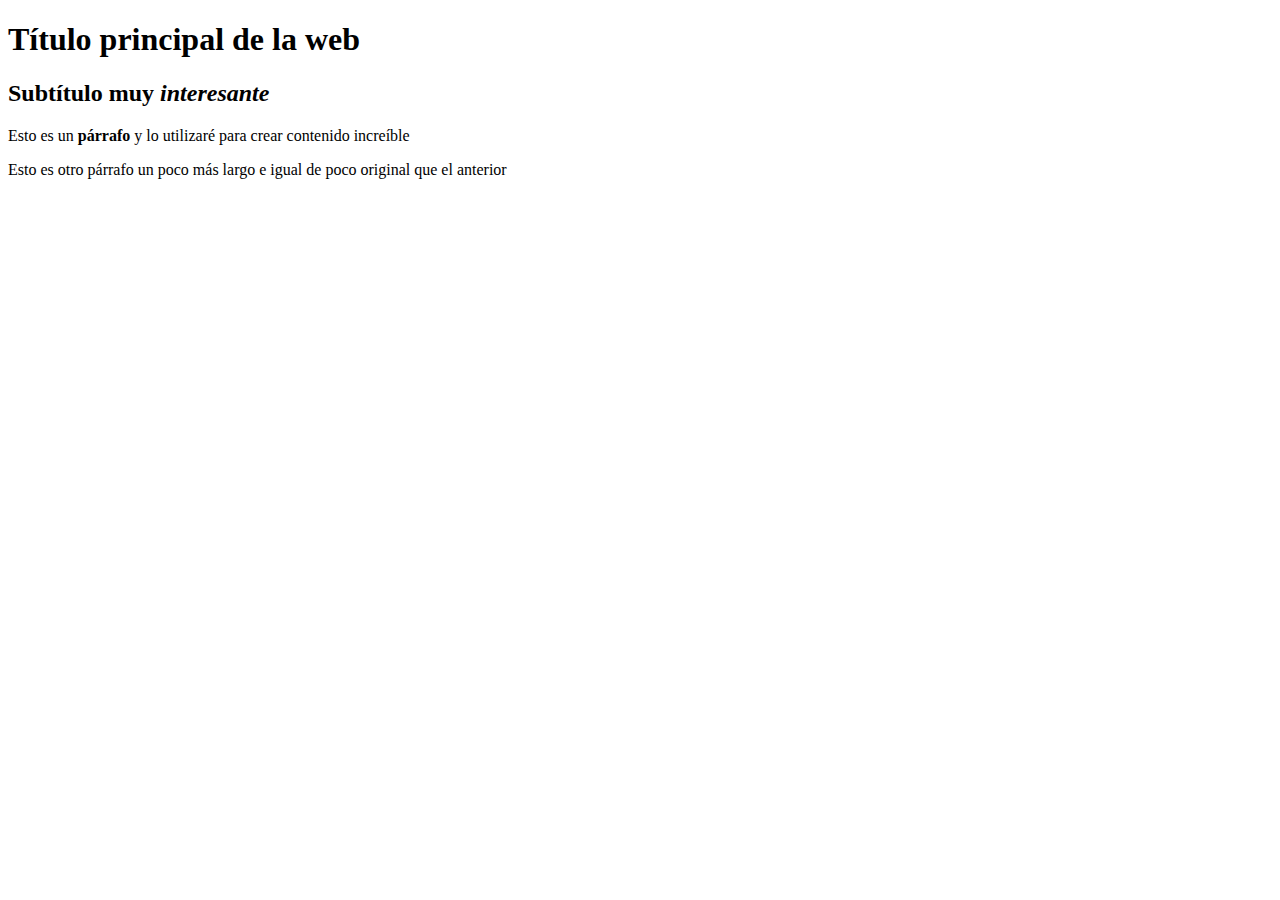
<file: index.html>
<!DOCTYPE html>
<html>
      <head>
      	     <meta charset="utf-8">
             <title>Mi primera web</title>
      </head>
      <body>

      	     <h1>Título principal de la web</h1>
      	     <h2>Subtítulo muy <em>interesante</em></h2>
      	     

             <p>Esto es un <strong>párrafo</strong> y lo utilizaré para crear contenido increíble</p>
             <p>Esto es otro párrafo un poco más largo e igual de poco original que el anterior</p>

      </body>
</html>
</file>
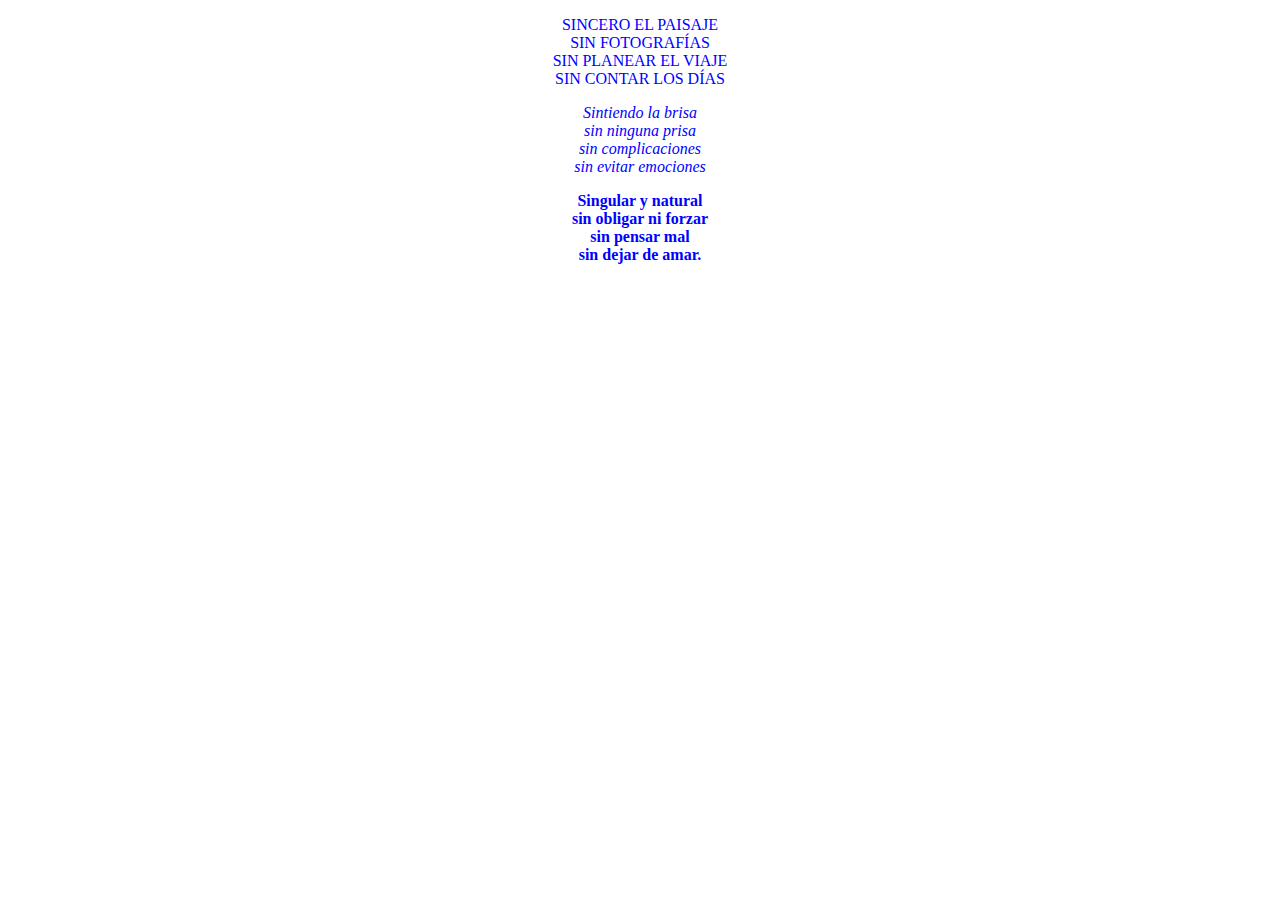
<file: externa.html>
<!DOCTYPE html>
<html>
    <head>
        <title>Mi primer ejercicio CSS</title>
        <meta charset="UTF-8">
		<link rel="stylesheet" type="text/css" href="externa.css">
    </head>
    <body>
        <p id="primero">Sincero el paisaje<br>
        sin fotografías<br>
        sin planear el viaje<br>
        sin contar los días</p>

        <p id="segundo">Sintiendo la brisa<br>
        sin ninguna prisa<br>
        sin complicaciones<br>
        sin evitar emociones</p>
        
        <p id="tercero">Singular y natural<br>
        sin obligar ni forzar<br>
        sin pensar mal<br>
        sin dejar de amar.</p>
    </body>
</html>
</file>
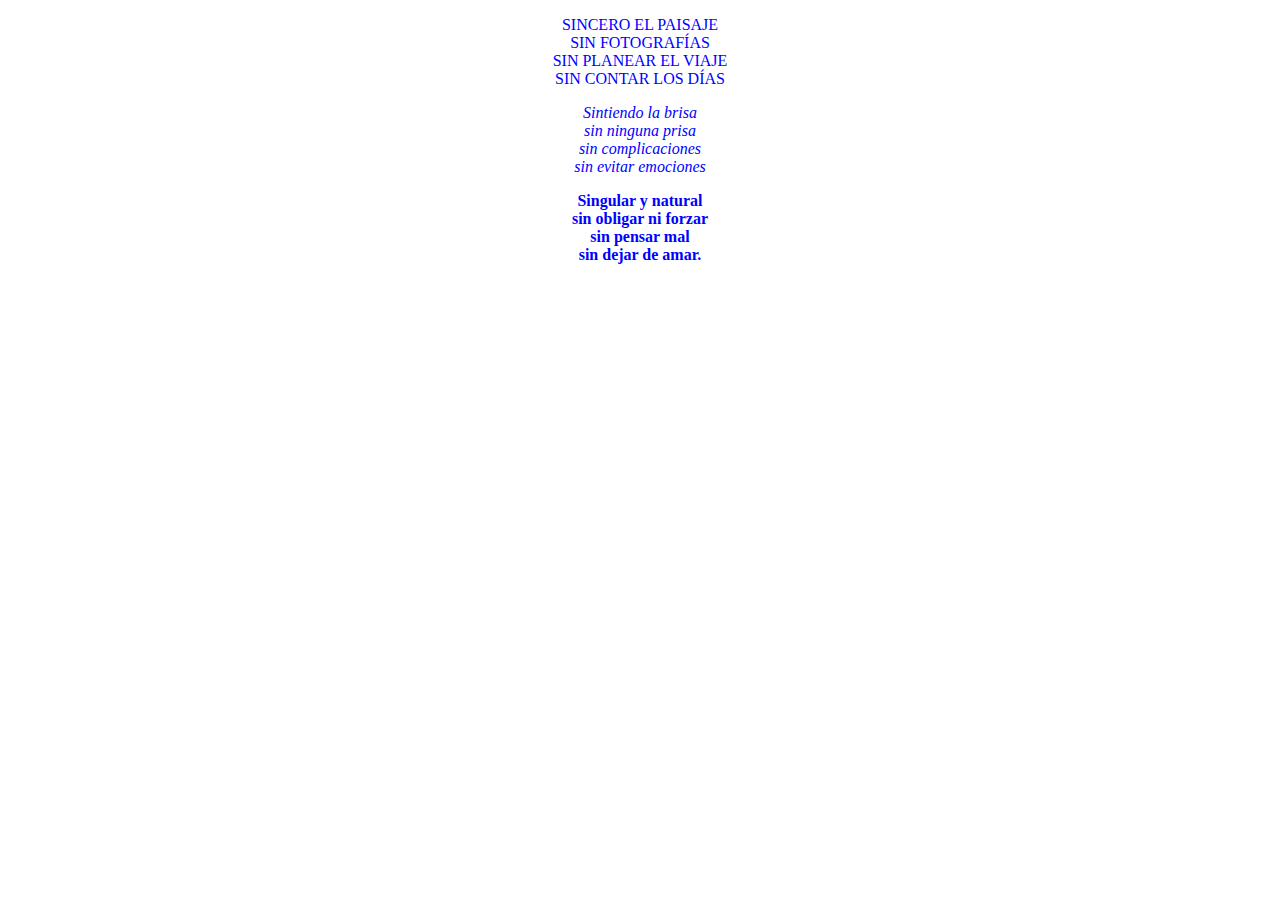
<file: inline.html>
<!DOCTYPE html>
<html>
    <head>
        <title>Mi primer ejercicio CSS</title>
        <meta charset="UTF-8">
		<style>
			p{ color: blue; text-align: center;}
		</style>
    </head>
    <body>
        <p style="font-size: 12;  font-family: algerian; text-transform: uppercase">Sincero el paisaje<br>
        sin fotografías<br>
        sin planear el viaje<br>
        sin contar los días</p>

        <p style="font-size: 12;  font-family: Bahnschrift; font-style: italic">Sintiendo la brisa<br>
        sin ninguna prisa<br>
        sin complicaciones<br>
        sin evitar emociones</p>
        
        <p style="font-size: 12;  font-family: Segoe Print; font-weight: 900">Singular y natural<br>
        sin obligar ni forzar<br>
        sin pensar mal<br>
        sin dejar de amar.</p>
    </body>
</html>
</file>
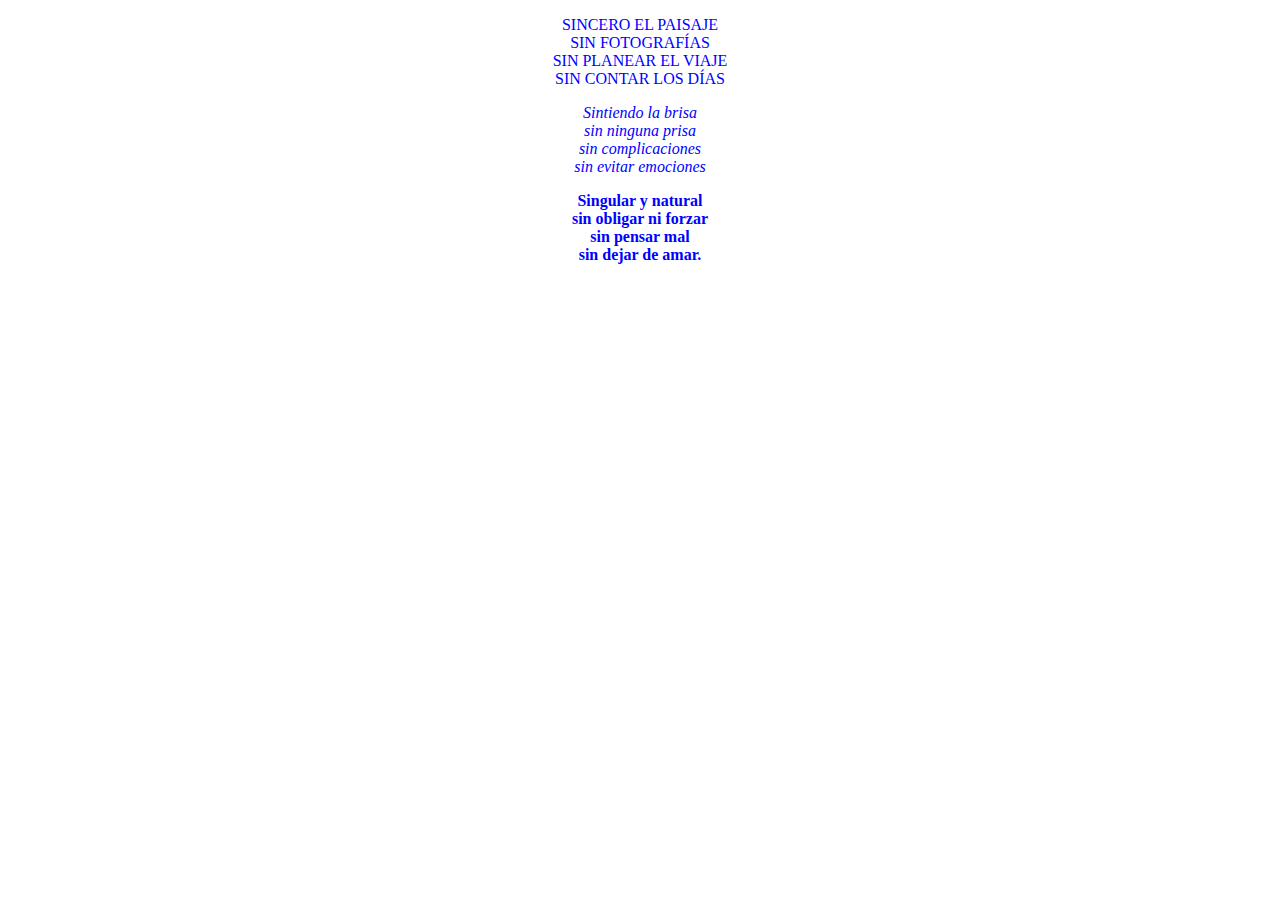
<file: interna.html>
<!DOCTYPE html>
<html>
    <head>
        <title>Mi primer ejercicio CSS</title>
        <meta charset="UTF-8">
    </head>
    <body style="color: blue; text-align: center">
        <p style="font-size: 12;  font-family: algerian; text-transform: uppercase">Sincero el paisaje<br>
        sin fotografías<br>
        sin planear el viaje<br>
        sin contar los días</p>

        <p style="font-size: 12;  font-family: Bahnschrift; font-style: italic">Sintiendo la brisa<br>
        sin ninguna prisa<br>
        sin complicaciones<br>
        sin evitar emociones</p>
        
        <p style="font-size: 12;  font-family: Segoe Print; font-weight: 900">Singular y natural<br>
        sin obligar ni forzar<br>
        sin pensar mal<br>
        sin dejar de amar.</p>
    </body>
</html>
</file>
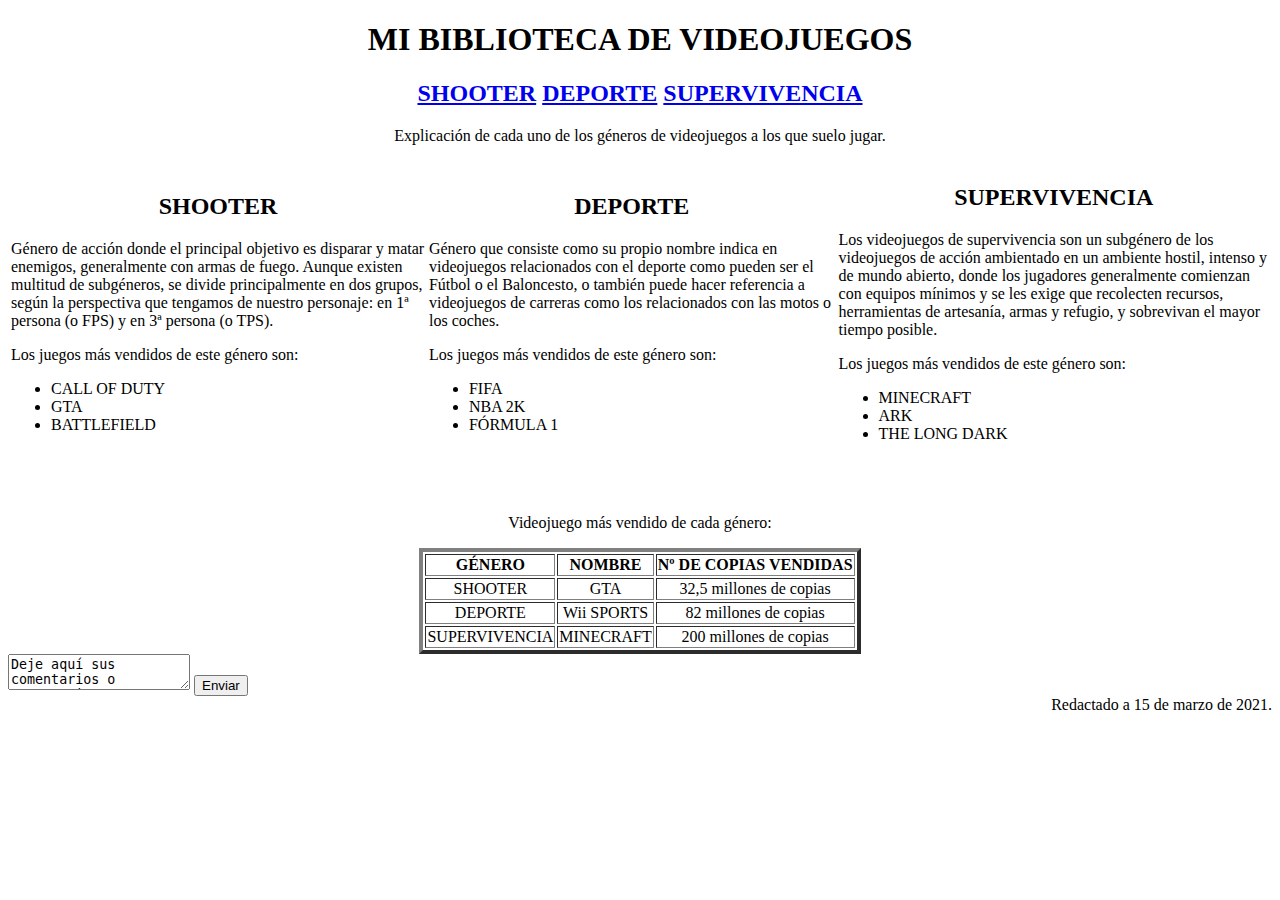
<file: Mi primera página.html>
<!doctype html>
<html lang="es-ES">
<head>
	<meta name="Description" content="">
	<meta name="viewport" content="width=device-width, user-scalable=no">
	<meta name="author" content="Carlos Martín">
	<meta charset="utf-8">
	<link rel="stylesheet" href="Imagen portada.css">
	<title>Mi primera página</title>
</head>

<body>
	<header align="center"><h1><strong>MI BIBLIOTECA DE VIDEOJUEGOS</strong></h1></header>
	<nav align="center"><h2><a href="Shooter.html"><b>SHOOTER</b></a>		 <a href="Deporte.html"><b>DEPORTE</b></a>		 <a href="Supervivencia.html"><b>SUPERVIVENCIA</b></a></h2></nav>
	
	<section><p align="center">Explicación de cada uno de los géneros de videojuegos a los que suelo jugar.</p>
		<table align="center">
			<tr>
				<td width="531px"><article><div><h2 align="center">SHOOTER</h2><p>Género de acción donde el principal objetivo es disparar y matar enemigos, generalmente con armas de fuego. Aunque existen multitud de subgéneros, se divide principalmente en dos grupos, según la perspectiva que tengamos de nuestro personaje: en 1ª persona (o FPS) y en 3ª persona (o TPS).</p><p>Los juegos más vendidos de este género son:</p><ul><li>CALL OF DUTY</li><li>GTA</li><li>BATTLEFIELD</li></ul></div></article></td>
				<td width="531px"><article><div><h2 align="center">DEPORTE</h2><p>Género que consiste como su propio nombre indica en videojuegos relacionados con el deporte como pueden ser el Fútbol o el Baloncesto, o también puede hacer referencia a videojuegos de carreras como los relacionados con las motos o los coches.</p><p>Los juegos más vendidos de este género son:</p><ul><li>FIFA</li><li>NBA 2K</li><li>FÓRMULA 1</li></ul></div></article></td>
				<td width="531px"><article><div><h2 align="center">SUPERVIVENCIA</h2><p>Los videojuegos de supervivencia son un subgénero de los videojuegos de acción ambientado en un ambiente hostil, intenso y de mundo abierto, donde los jugadores generalmente comienzan con equipos mínimos y se les exige que recolecten recursos, herramientas de artesanía, armas y refugio, y sobrevivan el mayor tiempo posible.</p><p>Los juegos más vendidos de este género son:</p><ul><li>MINECRAFT</li><li>ARK</li><li>THE LONG DARK</li></ul></div></article></td>
			</tr>
		</table>
	</section>
	<br>
	<br>
	<p align="center">Videojuego más vendido de cada género:</p>
	<table align="center" border="4px">
		<tr>
			<td align="center"><b>GÉNERO</b></td>
			<td align="center"><b>NOMBRE</b></td>
			<td align="center"><b>Nº DE COPIAS VENDIDAS</b></td>
		</tr>
		<tr>
			<td align="center">SHOOTER</td>
			<td align="center">GTA</td>
			<td align="center">32,5 millones de copias</td>		
		</tr>
		<tr>
			<td align="center">DEPORTE</td>
			<td align="center">Wii SPORTS</td>
			<td align="center">82 millones de copias</td>		
		</tr>
		<tr>
			<td align="center">SUPERVIVENCIA</td>
			<td align="center">MINECRAFT</td>
			<td align="center">200 millones de copias</td>		
		</tr>
	</table>
	<form>
		<textarea name="sugerencia">Deje aquí sus comentarios o sugerencias.</textarea>
		<input name="enviar" type="submit" value="Enviar"/>
	</form>
		
			
	<footer align="right">Redactado a 15 de marzo de 2021.</footer>
</body>
</html>
</file>
<file: externa.css>
@charset "utf-8";
body {color: blue;
text-align:center; }
  #primero {font-size: 12;  font-family: algerian; text-transform: uppercase}
  #segundo {font-size: 12;  font-family: Bahnschrift; font-style: italic}
  #tercero {font-size: 12;  font-family: Segoe Print; font-weight: 900}
</file>
<file: Imagen portada.css>
@charset "utf-8";
body{
	background: url(https://blogs.unsw.edu.au/nowideas/files/2019/08/videojuegos-agilidad.jpg);
    background-repeat: no-repeat;
	background-size: cover;
		
}
</file>
